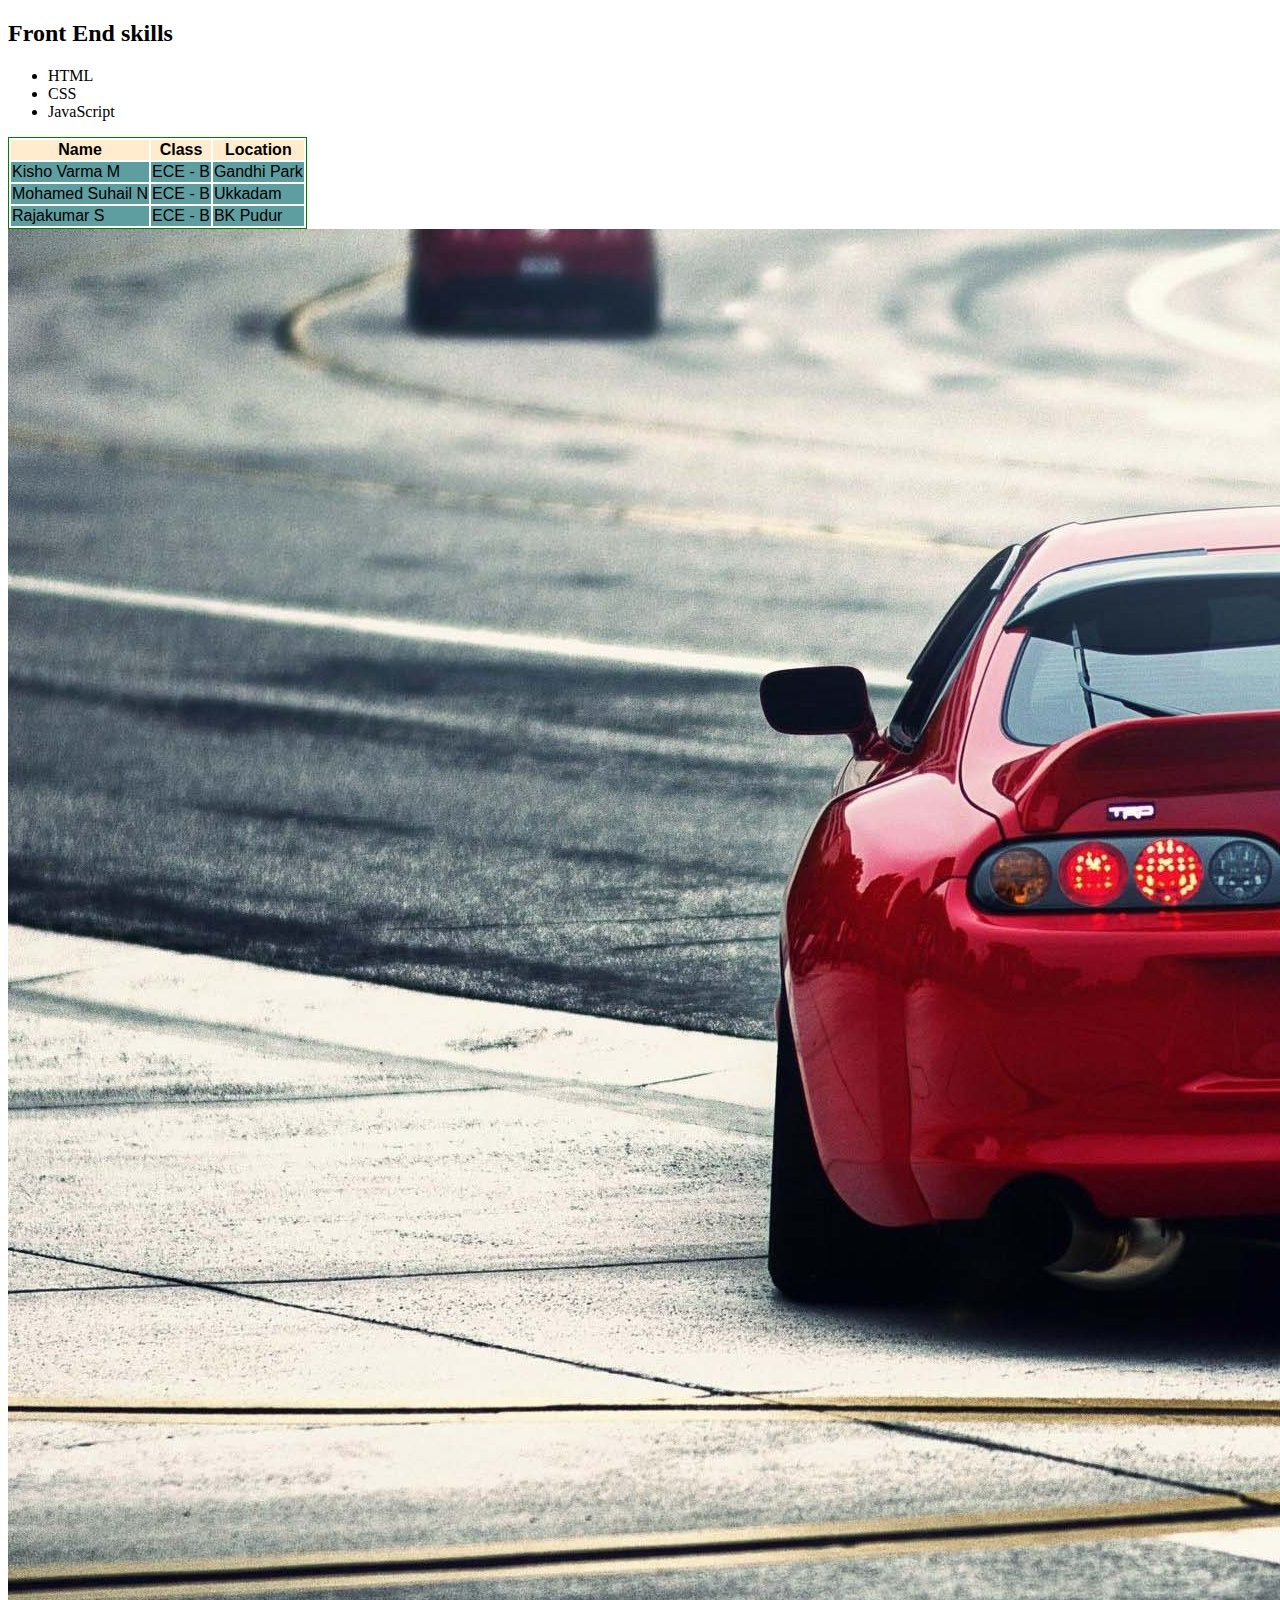
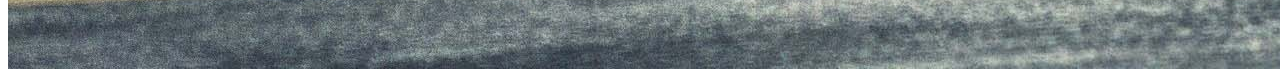
<file: lists.html>
<!DOCTYPE html>
<html>
    <head>
        <title>
            Lists Example
        </title>
        <link rel="stylesheet" href="style.css">
    </head>
        
    <body>
        <h2>Front End skills</h2>
        <ul>
            <li>HTML</li>
            <li>CSS</li>
            <li>JavaScript</li>
        </ul>

        <table>
            <thead>    
                <tr>
                    <th>Name</th>
                    <th>Class</th>
                    <th>Location</th>
                </tr>
            </thead>

            <tbody>
                <tr>
                    <td>Kisho Varma M</td>
                    <td>ECE - B</td>
                    <td>Gandhi Park</td>
                </tr>
                <tr>
                    <td>Mohamed Suhail N</td>
                    <td>ECE - B</td>
                    <td>Ukkadam</td>
                </tr>
                <tr>
                    <td>Rajakumar S</td>
                    <td>ECE - B</td>
                    <td>BK Pudur</td>
                </tr>
            </tbody>

        </table>

        <div class="image1">
            <img class="image1" src="assets/red_toyota_supra_jdm_car_hd_jdm-2560x1440.jpg">
        </div>
    </body>
</html>
</file>
<file: style.css>
table{
    border : 1px solid Green;
    width: fit-content;
}

thead{
    background-color: blanchedalmond;
    color: black;
    font-weight: bold;
    font-family: Arial, Helvetica, sans-serif;
    margin: 50px;
}

tbody{
    background-color: cadetblue;
    color: black;
    font-family: Arial, Helvetica, sans-serif;
    margin: 50px;
}

.image1{
    object-fit: contain;
}
</file>
